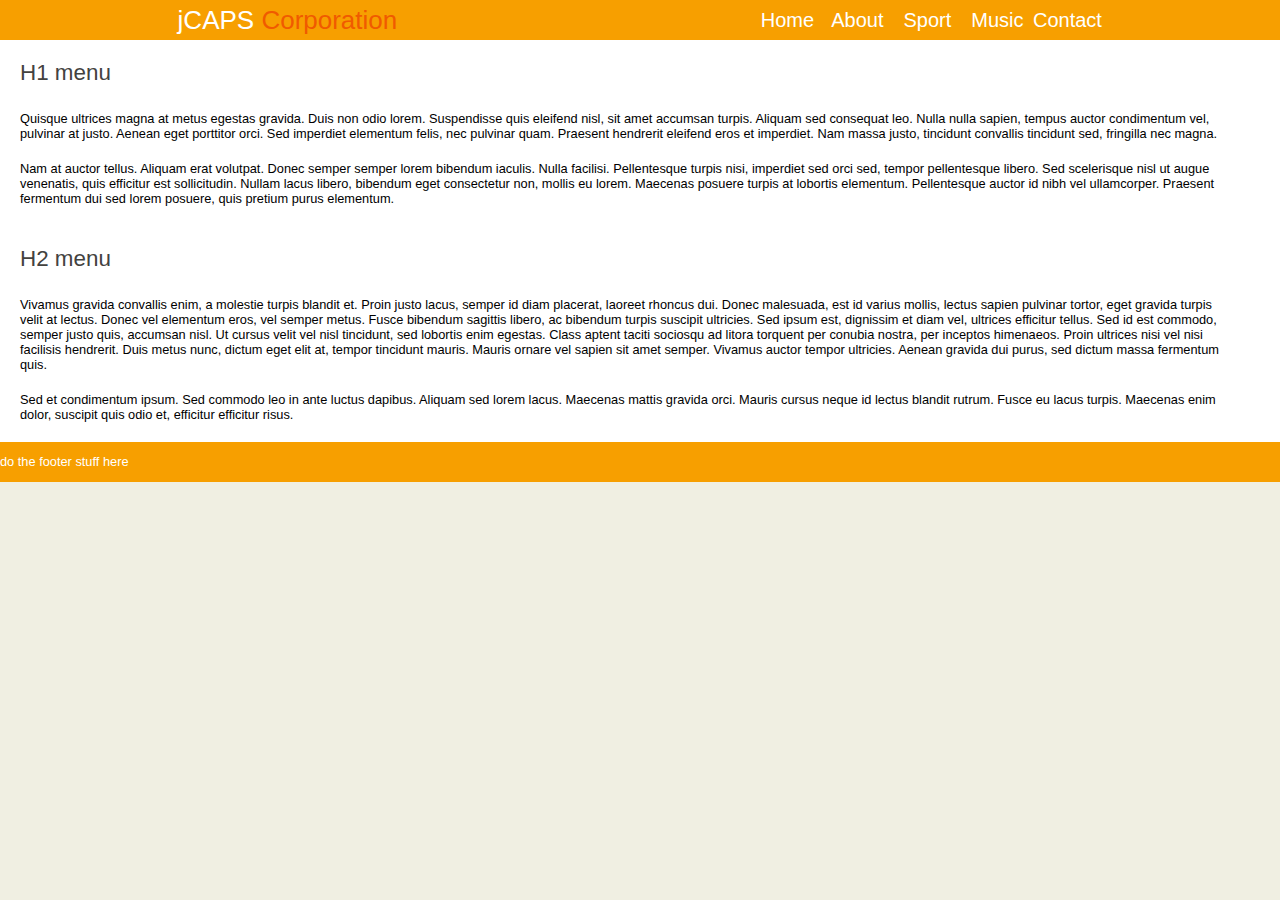
<file: html/menu/index.html>
<!DOCTYPE HTML>
<html>
  <head>
    <title>CSS Template</title>
    <meta charset="utf-8">
    <meta name="viewport" content="width=device-width, initial-scale=1">
    <link rel="stylesheet" href="https://cdnjs.cloudflare.com/ajax/libs/font-awesome/4.7.0/css/font-awesome.min.css">
    <link href='style.css' rel='stylesheet'>
  </head>

  <body>
    <nav>
      <div class='logo'> jCAPS <div class="logocol">Corporation</div></div>
      <ul>
        <li><a>Home</a></li>
        <li><a>About</a></li>
        <li><a>Sport</a>
          <ul>
            <li><a>A</a></li>
            <li><a>B</a></li>
            <li><a>C</a></li>
          </ul>
        </li>
        <li><a>Music</a>
          <ul>
            <li><a>C</a></li>
            <li><a>D</a></li>
            <li><a>E</a></li>
          </ul>
        </li>
        <li><a>Contact</a></li>

      </ul>
      <div class="burger"><i class="fa fa-bars"></i></div>
    </nav>
    <div class='content'>
      <h1> H1 menu</h1>
      <p>Quisque ultrices magna at metus egestas gravida. Duis non odio lorem. Suspendisse quis eleifend nisl, sit amet
      accumsan turpis. Aliquam sed consequat leo. Nulla nulla sapien, tempus auctor condimentum vel, pulvinar at justo.
      Aenean eget porttitor orci. Sed imperdiet elementum felis, nec pulvinar quam. Praesent hendrerit eleifend eros
      et imperdiet. Nam massa justo, tincidunt convallis tincidunt sed, fringilla nec magna.</p>

      <p>Nam at auctor tellus. Aliquam erat volutpat. Donec semper semper lorem bibendum iaculis. Nulla facilisi. Pellentesque
      turpis nisi, imperdiet sed orci sed, tempor pellentesque libero. Sed scelerisque nisl ut augue venenatis, quis
      efficitur est sollicitudin. Nullam lacus libero, bibendum eget consectetur non, mollis eu lorem. Maecenas posuere
      turpis at lobortis elementum. Pellentesque auctor id nibh vel ullamcorper. Praesent fermentum dui sed lorem posuere,
      quis pretium purus elementum.</p>
      <h2>H2 menu</h2>
      <p>Vivamus gravida convallis enim, a molestie turpis blandit et. Proin justo lacus, semper id diam placerat, laoreet
      rhoncus dui. Donec malesuada, est id varius mollis, lectus sapien pulvinar tortor, eget gravida turpis velit at
      lectus. Donec vel elementum eros, vel semper metus. Fusce bibendum sagittis libero, ac bibendum turpis suscipit
      ultricies. Sed ipsum est, dignissim et diam vel, ultrices efficitur tellus. Sed id est commodo, semper justo quis,
      accumsan nisl. Ut cursus velit vel nisl tincidunt, sed lobortis enim egestas. Class aptent taciti sociosqu ad
      litora torquent per conubia nostra, per inceptos himenaeos. Proin ultrices nisi vel nisi facilisis hendrerit.
      Duis metus nunc, dictum eget elit at, tempor tincidunt mauris. Mauris ornare vel sapien sit amet semper. Vivamus
      auctor tempor ultricies. Aenean gravida dui purus, sed dictum massa fermentum quis.</p>

      <!-- <p>Mauris sapien ipsum, rhoncus eget diam eu, viverra mollis lacus. Nullam at mauris mi. Morbi facilisis nibh at mi
      lacinia auctor. Curabitur laoreet mi in est maximus efficitur. Donec iaculis augue in ex finibus, nec interdum dui
      porta. Pellentesque sagittis enim mi, id elementum magna venenatis vitae. Duis scelerisque eleifend nisl, sed pharetra
      sem sollicitudin a. Ut ullamcorper lectus leo, a interdum elit ullamcorper sit amet. In efficitur imperdiet erat,
      at rhoncus massa vulputate non. Curabitur blandit velit massa, ut malesuada nulla pretium ac. Sed in libero ligula.
      Nam quam ligula, pellentesque ac pellentesque suscipit, ornare at diam.</p> -->

<p>Sed et condimentum ipsum. Sed commodo leo in ante luctus dapibus. Aliquam sed lorem lacus. Maecenas mattis gravida
orci. Mauris cursus neque id lectus blandit rutrum. Fusce eu lacus turpis. Maecenas enim dolor, suscipit quis odio
et, efficitur efficitur risus.</p>
    </div>

    <footer>
      <p> do the footer stuff here</p>
    </footer>
  </body>
</html>
</file>
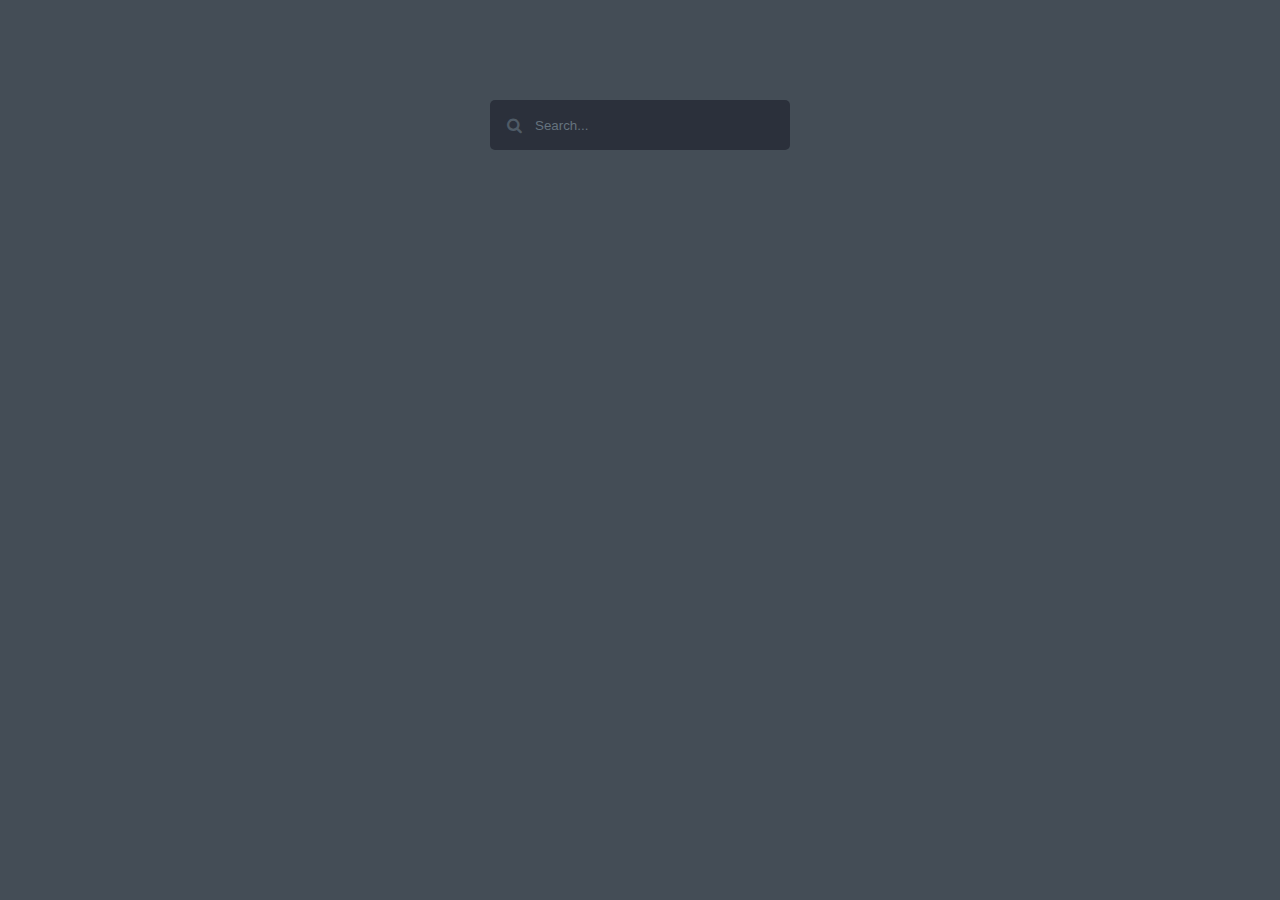
<file: scraping/calllist2/index.html>
<!DOCTYPE html>
<html>
<head>
    <link rel="stylesheet" type="text/css" href="style.css">
    <script src="https://ajax.googleapis.com/ajax/libs/jquery/1.12.0/jquery.min.js"></script>
    <link rel="stylesheet" href="https://maxcdn.bootstrapcdn.com/font-awesome/4.5.0/css/font-awesome.min.css">
    <script src="scripts.js"></script>
    <script src="search.js"></script>
</head>

<body>
    
    <form id="searchform">
        <div class="box">
          <div class="container">
              <span class="icon"><i class="fa fa-search"></i></span>
              <input type="search" id="search" placeholder="Search..." />
          </div>
        </div>
    </form>
    
    <div class=list></div>
    
</body>
</html>
</file>
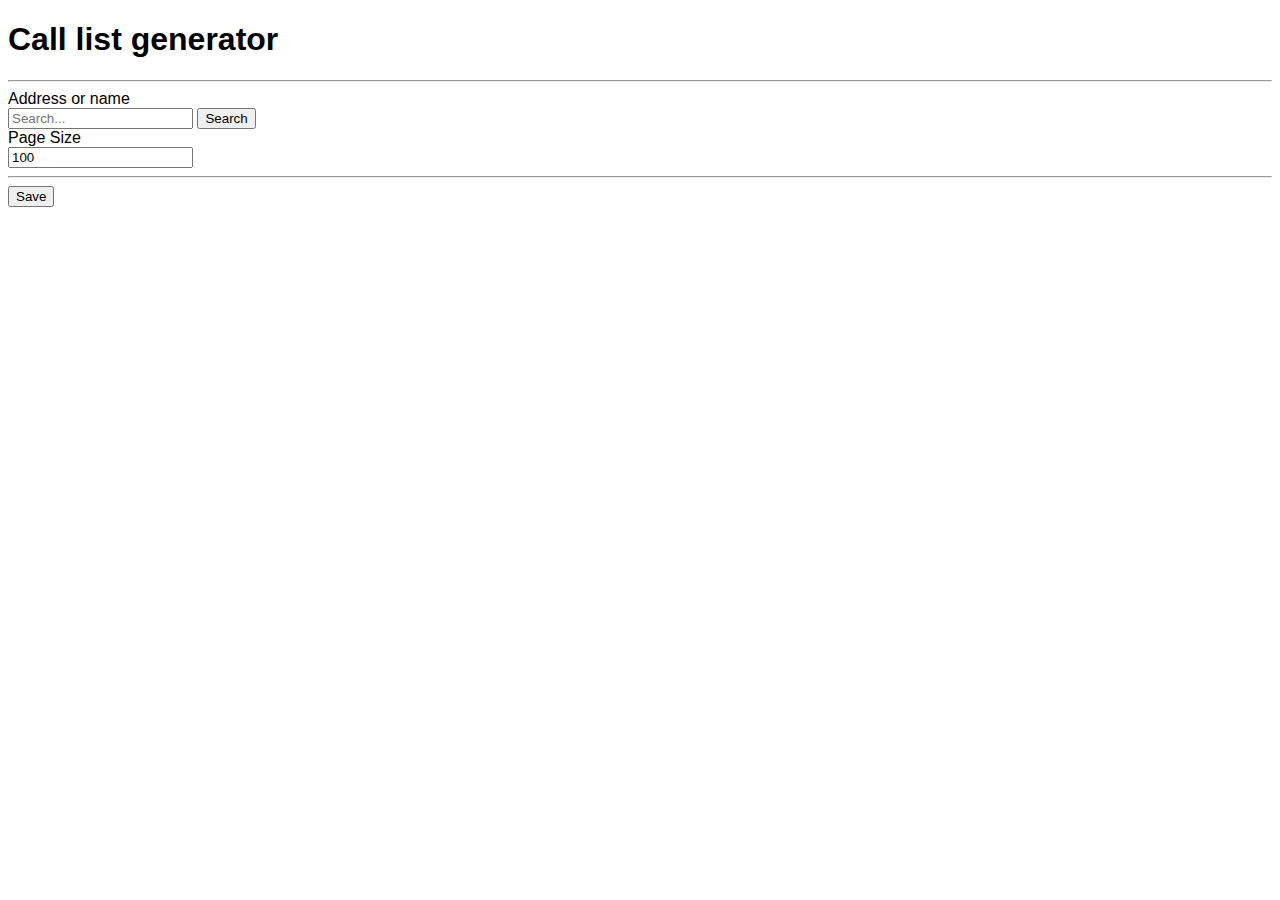
<file: scraping/websnif/index.html>
<!DOCTYPE html>
<html>
<head>
    <link rel="stylesheet" type="text/css" href="style.css">
    <script src="https://ajax.googleapis.com/ajax/libs/jquery/1.12.0/jquery.min.js"></script>
    <link rel="stylesheet" href="https://maxcdn.bootstrapcdn.com/font-awesome/4.5.0/css/font-awesome.min.css">
    <script src="scripts.js"></script>
</head>
<body>
    <h1>Call list generator</h1>
    <hr>
        Address or name<br>
        <input class=addr id=search placeholder="Search..." required>
        </input><button class=search >Search</button><br>
        Page Size<br>
        <input class=pgsz value=100></input><br>
    <hr>
    
    <div class=stat></div>
    <button class=save>Save</button><button class=next>Next</button>
    <div class=list></div>
    
</body>
</html>
</file>
<file: html/menu/style.css>
:root {
  --site-background: #F0EFE2;
  --dark-orange: #F05A00;
  --site-orange: #F79F00;
  --heading-black: #43423F;
  --heading-blue: #1293EE;
}

* {
  margin: 0px;
  padding: 0px;
  border-sizing: border-box;
}


body {
  font: normal .80em 'trebuchet ms', arial, sans-serif;
  background-color: var(--site-background);
  color: black;
}

h1, h2, h3, h4, h5, h6 {
  font: normal 175% 'century gothic', arial, sans-serif;
  color: var(--heading-black);
  margin: 0 0 15px 0;
  padding: 20px 0px 10px 20px;
}

nav {
  position: relative;
  background-color: var(--site-orange);
  display: flex;
  justify-content: space-around;
}

ul {
  list-style: none;
}

ul li {
  float: left;
  width: 70px;
  height: 40px;
  line-height: 40px;
  background-color: var(--site-orange);

  text-align: center;
  font-size: 20px;
}

ul li a {
  display: block;
  text-decoration: none;
  color: white;
}

ul li a:hover {
  background-color: var(--dark-orange);
}

ul li ul li {
  display: none;
}

ul li:hover ul li {
  display: block;
}

footer {
  color: white;
  width: 100%;
  height: 40px;
  line-height: 40px;
  background-color: var(--site-orange);
}

.content {
  /* background: url('band.png') no-repeat; */
  background-color: white;
}

.content p {
  max-width: 1200px;
  padding: 0px 0px 20px 20px;
}

.logo {
  font-size: 26px;
  color: white;
  height: 40px;
  line-height: 40px;
}

.logo .logocol {
  display: inline;
  color: var(--dark-orange);
}

.burger {
  display: none;
  position: absolute;
  right: 0px;
  top: 10px;
  width: 70px;
  height: 40px;
  align: center;
  text-height: 40px;
}

.burger .fa-bars {
  font-size: 20px;
  color: white;
}



@media only screen and (max-width: 600px) {
  body {
    overflow-x: hidden;
  }
  nav ul {
    position: absolute;
    right: 0px;
    top: 40px;
    display: flex;
    flex-direction: column;
    transform: translateX(100%);
  }

  .burger {
    display: block;
  }
}
</file>
<file: scraping/calllist2/style.css>
body{
  background: #444d56;
}

/* For inpout box */
.box{
  margin: 100px auto;
  width: 300px;
  height: 50px;
}

.container{
  width: 300px;
  vertical-align: middle;
  white-space: nowrap;
  position: relative;
}

.container input#search{
  width: 300px;
  height: 50px;
  background: #2b303b;
  border: none;
  font-size: 10pt;
  float: left;
  color: #63717f;
  padding-left: 45px;
  -webkit-border-radius: 5px;
  -moz-border-radius: 5px;
  border-radius: 5px;
}

.container input#search::-webkit-input-placeholder {
   color: #65737e;
}
 
.container input#search:-moz-placeholder { /* Firefox 18- */
   color: #65737e;  
}
 
.container input#search::-moz-placeholder {  /* Firefox 19+ */
   color: #65737e;  
}
 
.container input#search:-ms-input-placeholder {  
   color: #65737e;  
}

.container .icon{
  position: absolute;
  top: 50%;
  margin-left: 17px;
  margin-top: 17px;
  z-index: 1;
  color: #4f5b66;
}

.container input#search:hover, .container input#search:focus, .container input#search:active{
    outline:none;
    background: #ffffff;
  }

.container input#search{
  width: 300px;
  height: 50px;
  background: #2b303b;
  border: none;
  font-size: 10pt;
  float: left;
  color: #262626;
  padding-left: 45px;
  -webkit-border-radius: 5px;
  -moz-border-radius: 5px;
  border-radius: 5px;
 
   
    -webkit-transition: background .55s ease;
  -moz-transition: background .55s ease;
  -ms-transition: background .55s ease;
  -o-transition: background .55s ease;
  transition: background .55s ease;
}


/* For search results */
.list {
  width: 800px;
  background: #dddddd;
  border: 1pt;
  font-size: 12pt;
  float: left;
  color: #262626;
  padding-left: 45px;
  -webkit-border-radius: 5px;
  -moz-border-radius: 5px;
  border-radius: 5px;
}
</file>
<file: scraping/websnif/style.css>
body {
  font-family: sans-serif;
  -webkit-text-size-adjust: 100%;
      -ms-text-size-adjust: 100%;
  /* background: #343d46; */
}

.list {
    padding-top: 10px;
}

@media print {
    #header {display:none;}
    #content {display:none;}
    #comments {display:none;}
    #sidebar {display:none;}
    #footer {display:none;}

    .site-description {display:none;}
    .site-title {display:none;}
}

/* test below */
</file>
